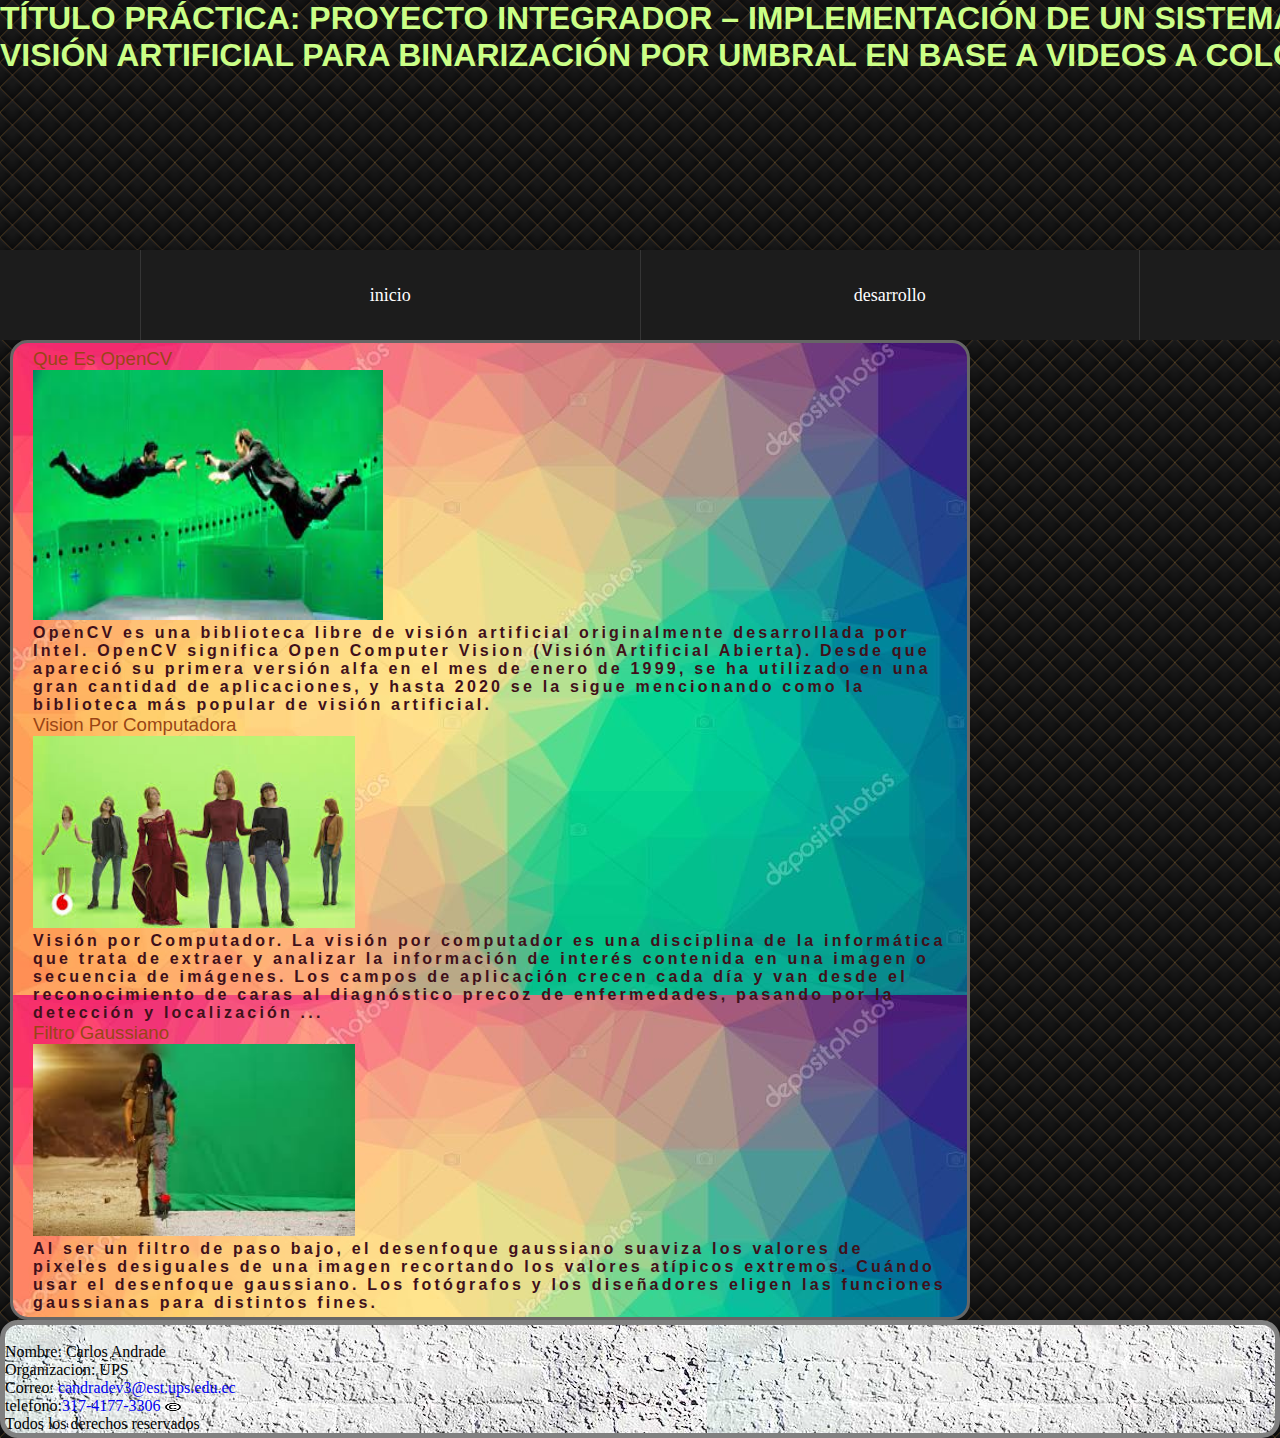
<file: index.html>
<!DOCTYPE html >
<html lang="es">
  <!--
    General Information about Curbside Thai
    Author: Carlos Andrade
    Date: 5/04/2019
    Filename: ct_about.html
    -->
<head>

 <meta charset="UTF-8">
    <meta name="title" content="Título de la WEB"> 
    <meta name="description" content="Descripción de la WEB">  
<title>Vision Artificial </title>
<link href="css/2columnas.css" rel="stylesheet"  />
<link href="css/estilomenu.css" rel="stylesheet"  />
<link href="css/texto.css" rel="stylesheet" />
</head>

<body>
	<header class="logo">
		
		<h1> TÍTULO PRÁCTICA: Proyecto Integrador – Implementación de un sistema de visión artificial para binarización por umbral en base a videos a color  </h1>
	</header>
 
  
  <nav class="navegacion">
		<ul class="menu">

			<li class="first-item">
				<a href="index.html">
					<img src="images/m1.jpg" alt="" class="imagen">
					<span class="text-item">inicio</span>
					<span class="down-item"></span>
				</a>
			</li>

			<li>
				<a href="desarrollo.html">
					<img src="images/m2.jpg" alt="" class="imagen">
					<span class="text-item">desarrollo</span>
					<span class="down-item"></span>
				</a>
			</li>


		</ul>
	</nav>
  
 

<div id="contenido" >
  <section> 
  
	 
	  <article>
	  <header><A id="r1"></A><h3> Que es OpenCV </h3></header>
		<img class="imagen" alt="moto turismo" src="images/em1.jpg" />
	  	
	  	<p>
	  		OpenCV es una biblioteca libre de visión artificial originalmente desarrollada por Intel. OpenCV significa Open Computer Vision (Visión Artificial Abierta). Desde que apareció su primera versión alfa en el mes de enero de 1999, se ha utilizado en una gran cantidad de aplicaciones, y hasta 2020 se la sigue mencionando como la biblioteca más popular de visión artificial.
	  	</p>
	  </article>
  
  <article>
 <header><A id="r1"></A><h3> vision por computadora</h3></header>
 <img alt="lago" src="images/img1.jpg" width="322" height="192" />
 
 <p>
 	Visión por Computador. La visión por computador es una disciplina de la informática que trata de extraer y analizar la información de interés contenida en una imagen o secuencia de imágenes. Los campos de aplicación crecen cada día y van desde el reconocimiento de caras al diagnóstico precoz de enfermedades, pasando por la detección y localización ...
 </p>
 </article>
 
 <article>
 <header><A id="r2"></A><h3>Filtro Gaussiano</h3></header>
 <img alt="logo" src="images/img2.jpg" width="322" height="192" />
 <p>
 	Al ser un filtro de paso bajo, el desenfoque gaussiano suaviza los valores de pixeles desiguales de una imagen recortando los valores atípicos extremos. Cuándo usar el desenfoque gaussiano. Los fotógrafos y los diseñadores eligen las funciones gaussianas para distintos fines.
 </p>
 </article>
  
  
  
 
  
  </section> 
</div> 
<div id="final" >
	<footer>



		<br>Nombre: Carlos Andrade
		<br>Organizacion: UPS
		<br> Correo:<a href="mailto:candradev3@est.ups.edu.ec">
			candradev3@est.ups.edu.ec
		</a>
		<br>telefono:<a href="tel:+13174562564">317-4177-3306</a>
		<img alt="logo" src="images/copyright.png" width="16" height="8" /> <br>Todos los derechos reservados



	</footer>
  
</div>
  
  
</body>
</html>
</file>
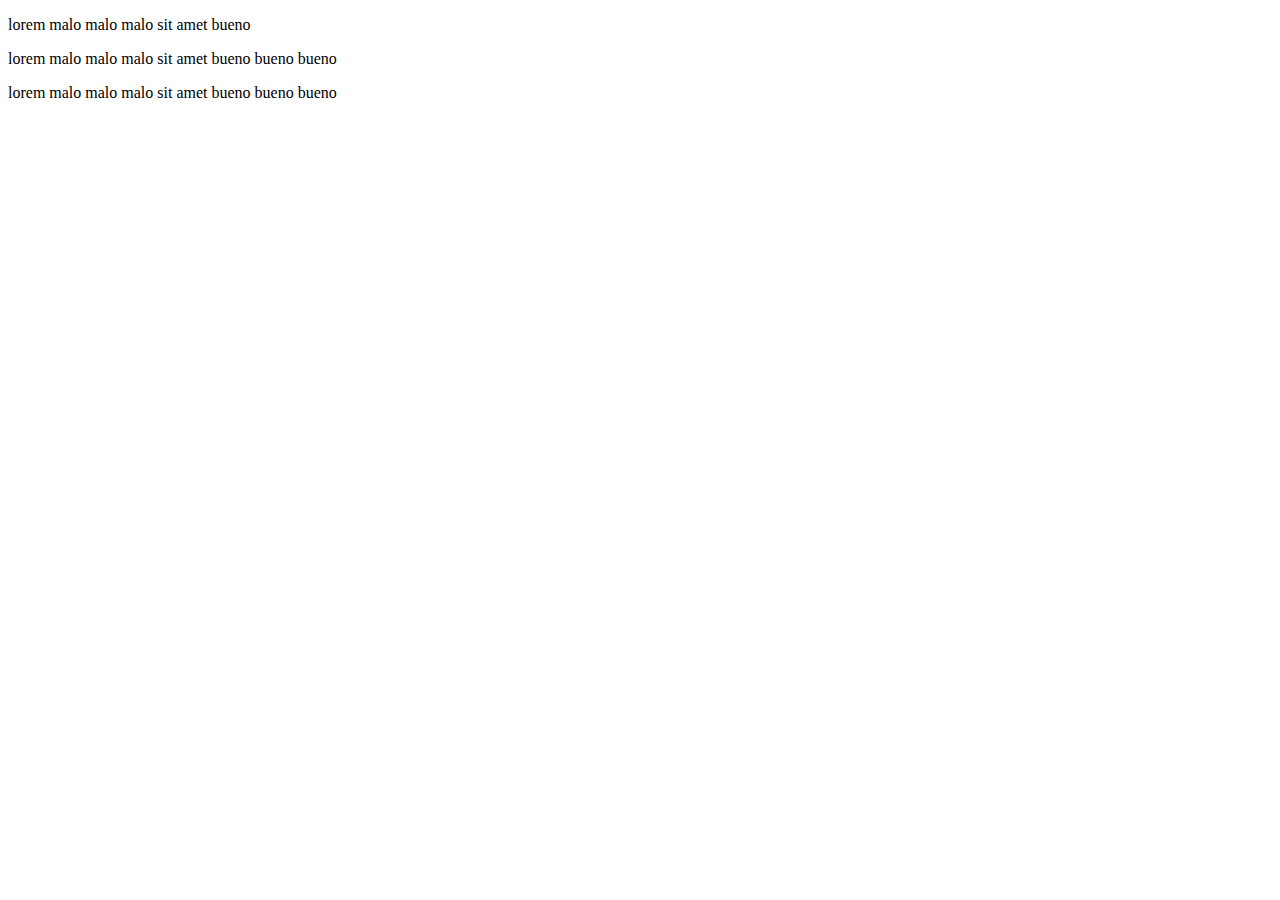
<file: css2.html>
<!DOCTYPE html PUBLIC "-//W3C//DTD XHTML 1.0 Transitional//EN" "http://www.w3.org/TR/xhtml1/DTD/xhtml1-transitional.dtd">
<html xmlns="http://www.w3.org/1999/xhtml">
<head>
<meta http-equiv="Content-Type" content="text/html; charset=utf-8" />
<title>Documento sin título</title>
</head>

<body>


<p> lorem malo malo malo sit amet bueno </p>
<p> lorem malo malo malo sit amet bueno bueno bueno  </p>
<p> lorem malo malo malo sit amet bueno bueno bueno  </p>

</body>
</html>
</file>
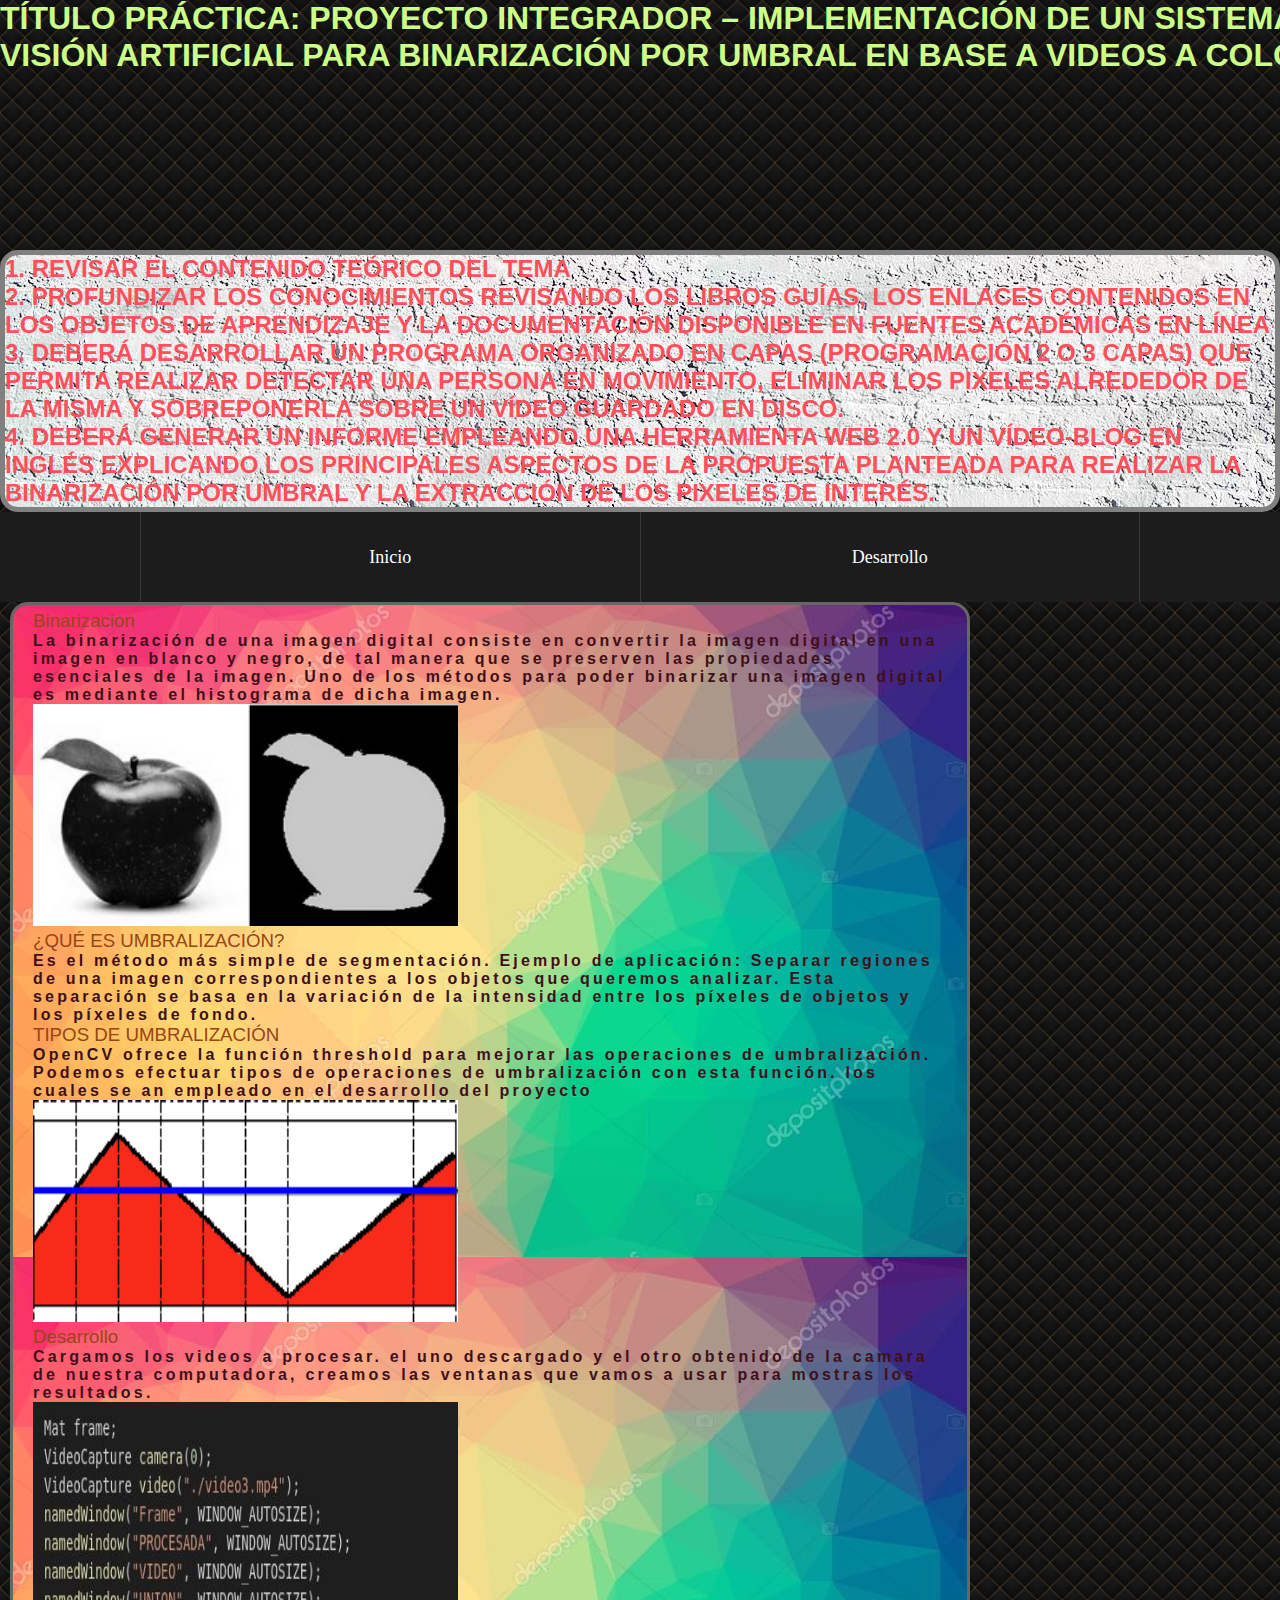
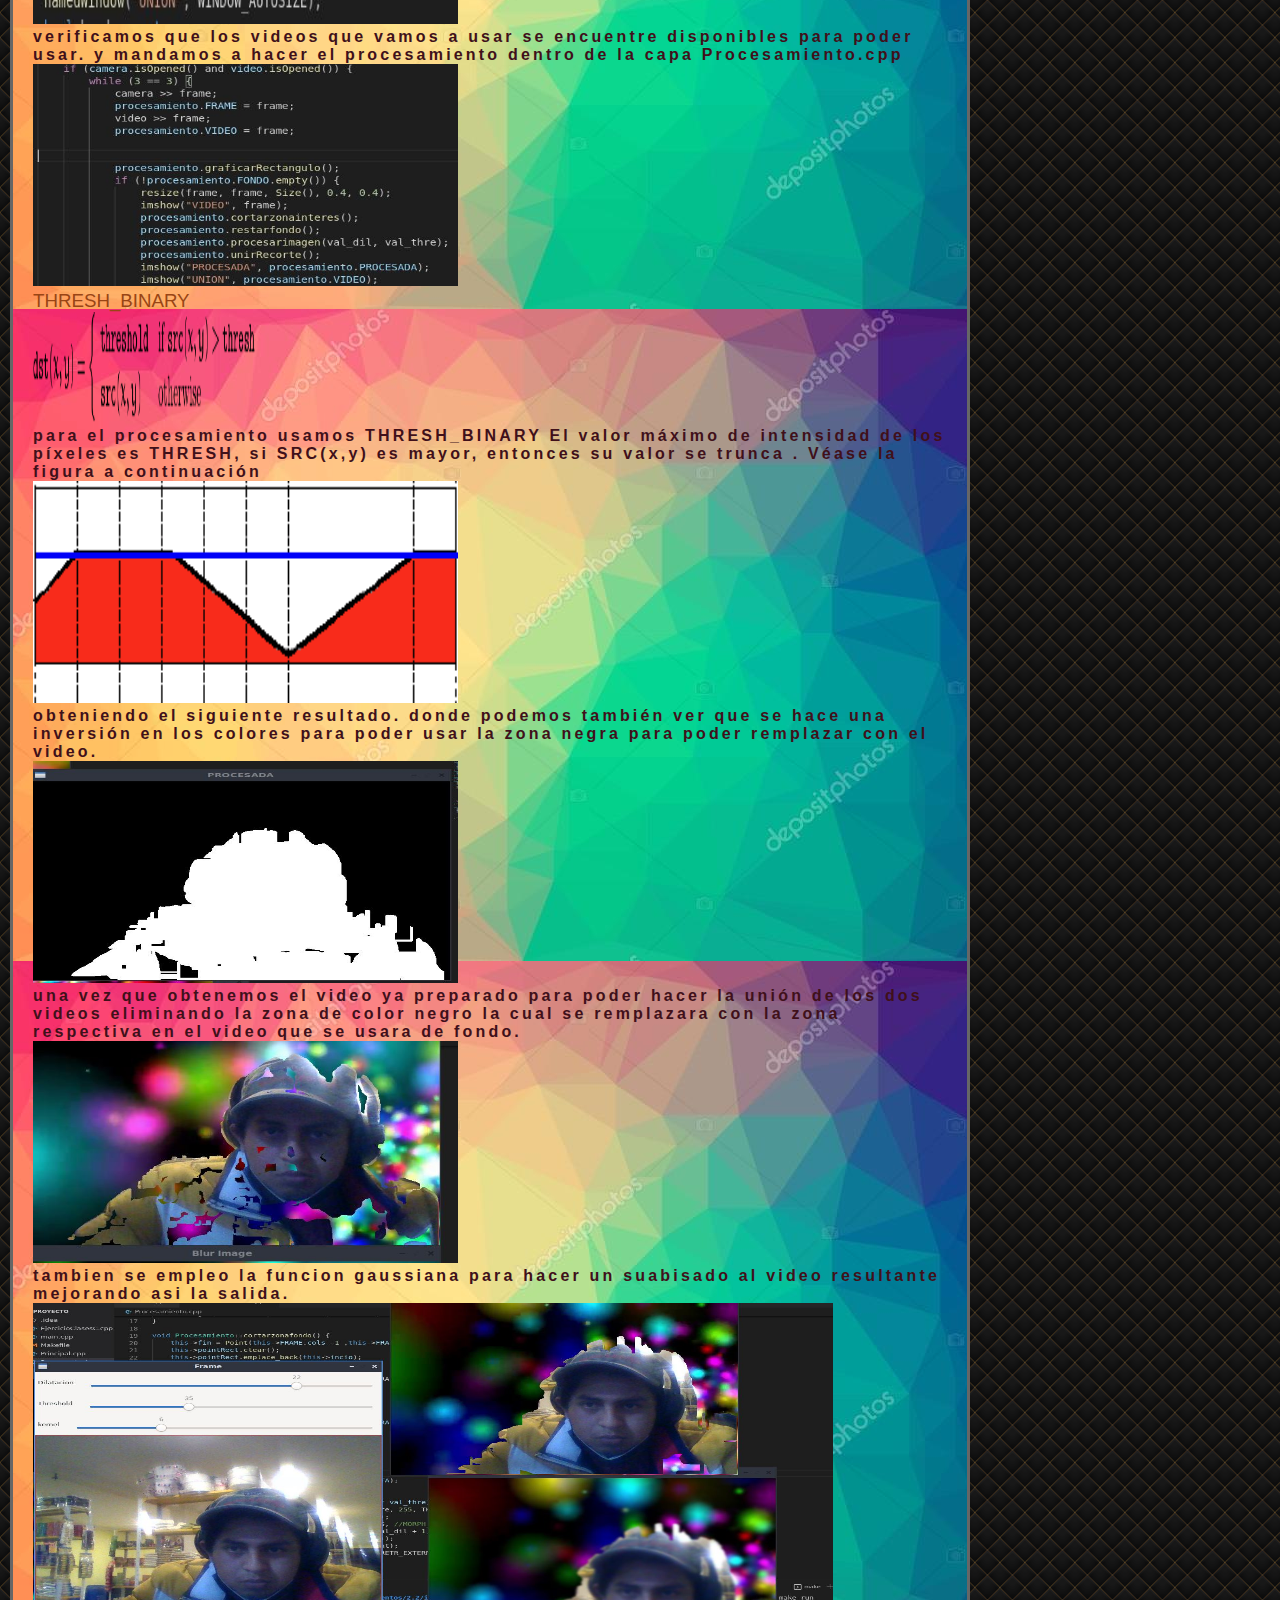
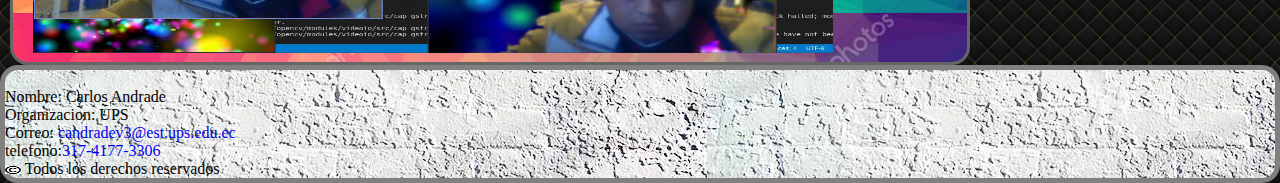
<file: desarrollo.html>
<!DOCTYPE html>
<html lang="es">
  <!--
    General Information about Curbside Thai
    Author: Carlos Andrade
    Date: 5/04/2019
    Filename: ct_about.html
    -->
<head>
<meta http-equiv="Content-Type" content="text/html; charset=utf-8" />
<title>Desarrollo</title>
<link href="css/2columnas.css" rel="stylesheet"  />
<link href="css/estilomenu.css" rel="stylesheet" />
<link href="css/texto.css" rel="stylesheet"  />
</head>

<body>

	<header class="logo">
		<h1> TÍTULO PRÁCTICA: Proyecto Integrador – Implementación de un sistema de visión artificial para binarización por umbral en base a videos a color  </h1>
	</header>
	<div id="final">
		<footer>

			<A id="inicio"></A><h2> 1.	Revisar el contenido teórico del tema</h2>
			<A id="inicio"></A><h2> 2. Profundizar los conocimientos revisando los libros guías, los enlaces contenidos en los objetos de aprendizaje y la documentación disponible en fuentes académicas en línea</h2>
			<A id="inicio"></A><h2> 3. Deberá desarrollar un programa organizado en capas (programación 2 o 3 capas) que permita realizar detectar una persona en movimiento, eliminar los pixeles alrededor de la misma y sobreponerla sobre un vídeo guardado en disco.</h2>
			<A id="inicio"></A><h2> 4. Deberá generar un informe empleando una herramienta Web 2.0 y un vídeo-blog en inglés explicando los principales aspectos de la propuesta planteada para realizar la binarización por umbral y la extracción de los pixeles de interés.</h2>

		</footer>
	</div>
		<nav class="navegacion">
			<ul class="menu">

				<li class="first-item">
					<a href="index.html">
						<img src="images/m1.jpg" alt="" class="imagen">
						<span class="text-item">Inicio</span>
						<span class="down-item"></span>
					</a>
				</li>

				<li>
					<a href="equipo_de_proteccion.html">
						<img src="images/m2.jpg" alt="" class="imagen">
						<span class="text-item">Desarrollo</span>
						<span class="down-item"></span>
					</a>
				</li>



			</ul>
		</nav>



		<div id="contenido">

			<section>
				<h2> </h2>
				<h3>Binarizacion</h3>

				<p>
					La binarización de una imagen digital consiste en convertir la imagen digital en una imagen en blanco y negro, de tal manera que se preserven las propiedades esenciales de la imagen. Uno de los métodos para poder binarizar una imagen digital es mediante el histograma de dicha imagen.
				</p>
				<img alt="logo" src="images/mbi.png" width="425" height="222" />
				<aside>
					<h3> ¿QUÉ ES UMBRALIZACIÓN?</h3>
					<p>
						Es el método más simple de segmentación.
						Ejemplo de aplicación: Separar regiones de una imagen correspondientes a los objetos que queremos analizar. Esta separación se basa en la variación de la intensidad entre los píxeles de objetos y los píxeles de fondo.
					</p>
				</aside>
			</section>


			<section>
				<h3> TIPOS DE UMBRALIZACIÓN </h3>

				<p>
					OpenCV ofrece la función threshold para mejorar las operaciones de umbralización.
					Podemos efectuar  tipos de operaciones de umbralización con esta función. los cuales se an empleado en el desarrollo del proyecto
				</p>
				<img alt="logo" src="images/mbi2.png" width="425" height="222" />

				<h3> Desarrollo </h3>

				<p>
					Cargamos los videos a procesar. el uno descargado y el otro obtenido de la camara de nuestra computadora, creamos las ventanas que vamos a usar para mostras los resultados.
				</p>

				<img alt="DESARROLLO" src="images/i1.JPG" width="425" height="222" />

				<p>
					verificamos que los videos que vamos a usar se encuentre disponibles para poder usar. y mandamos a hacer el procesamiento dentro de la capa Procesamiento.cpp
				</p>

				<img alt="DESARROLLO" src="images/i2.JPG" width="425" height="222" />

				<h3> THRESH_BINARY </h3>

				<img alt="DESARROLLO" src="images/i3.png" width="222" height="111" />
				<p>
					para el procesamiento usamos THRESH_BINARY El valor máximo de intensidad de los píxeles es THRESH, si SRC(x,y) es mayor, entonces su valor se trunca . Véase la figura a continuación
				</p>
				<img alt="DESARROLLO" src="images/i4.png" width="425" height="222" />

				<p>
					obteniendo el siguiente resultado. donde podemos también ver que se hace una inversión en los colores para poder usar la zona negra para poder remplazar con el video.
				</p>
				<img alt="DESARROLLO" src="images/i5.JPG" width="425" height="222" />

				<p>
					una vez que obtenemos el video ya preparado para poder hacer la unión de los dos videos eliminando la zona de color negro la cual se remplazara con la zona respectiva en el video que se usara de fondo.
				</p>
				<img alt="DESARROLLO" src="images/i6.JPG" width="425" height="222" />
				<p>
					tambien se empleo la funcion gaussiana para hacer un suabisado al video resultante mejorando asi la salida.
				</p>
				<img alt="DESARROLLO" src="images/i7.JPG" width="800" height="350" />


				<!--
	   <iframe width="560" height="315" src="https://www.youtube.com/embed/wWfG0NnkPwo" allow="accelerometer; autoplay; encrypted-media; gyroscope; picture-in-picture" allowfullscreen></iframe>
	-->
			</section>
			</div>
			<div id="final">
				<footer>

					<br>Nombre: Carlos Andrade
					<br>Organizacion: UPS
					<br> Correo:
					<a href="mailto:candradev3@est.ups.edu.ec">
						candradev3@est.ups.edu.ec
					</a>
					<br>telefono:<a href="tel:+13174562564">317-4177-3306</a>
					<br> <img alt="logo" src="images/copyright.png" width="16" height="8" /> Todos los derechos reservados



				</footer>

			</div>


	</body>
	</html>
</file>
<file: css/2columnas.css>
#menuPrincipal{
    width: 24%;
    background-image: url("../images/fondo2.jpg");
    border-width: 3px;
    border-color:#666;
    border-style: solid;
    float: left;
border-radius: 18px 18px 18px 18px;
-moz-border-radius: 18px 18px 18px 18px;
-webkit-border-radius: 18px 18px 18px 18px;
}
.logo {
	
    width: 1350px ;
    height: 250px;
}
.imagen {
    width: 350px ;
    height: 250px;
}

#contenido{
    width: 75%;
    background-color:aqua;
    margin-left:10px;
    padding:5px 20px;
    border-width:3px;
    border-color:#666;
    border-style: solid;

    background-image: url("../images/fondo3.jpg");
  /*  background-repeat:no-repeat;
    background-position: 50% 50%;
*/
	border-radius: 18px 18px 18px 18px;
-moz-border-radius: 18px 18px 18px 18px;
-webkit-border-radius: 18px 18px 18px 18px;


float: left;
}
iframe{
    border-width: 0px;
}
#final{
    width: 100%;

    border :5px grey  solid;
    background-image: url("../images/fondo2.jpg");
    
    background-position: 0% 50%;
    float: left;
	border-radius: 18px 18px 18px 18px;
-moz-border-radius: 18px 18px 18px 18px;
-webkit-border-radius: 18px 18px 18px 18px;

}
body{
    background-image:url("../images/fancy-cushion.png");
}
</file>
<file: css/estilomenu.css>
*{
	margin: 0;
	padding: 0;
	-webkit-box-sizing: border-box;
	-moz-box-sizing: border-box;
	box-sizing: border-box;
}

body{
	font-family: 'Century Gothic';
}

a{
	text-decoration: none;
}

ul{
	list-style: none;
}

img{
	max-width: 100%;
}

/*==========================================*/

.title{
	width: 100%;
	background: #3FAF59;
	height: 200px;

	display: flex;
	align-items: center;
	justify-content: center;
}

.title h1{
	color: #fff;
	font-size: 34px;
	font-weight: 200;
	text-align: center;
}

.navegacion{
	width: 100%;
	background: #1C1C1C;

	display: flex;
	justify-content: center;
}

.menu{
	width: 1000px;
	display: flex;
	flex-wrap: wrap;
	height: 90px;
}

.menu li{
	flex-basis: 0;
	flex-grow: 1;
	border-right: 1px solid #363636;
	position: relative;
}

.menu .first-item{
	border-left: 1px solid #363636;
}

.menu li a{
	display: flex;
	flex-direction: column;
	font-size: 18px;
}

.menu .imagen{
	position: absolute;
	bottom: 0;
	right: 30px;
	width: 0%;
	z-index: 20;

	-webkit-transition: all 300ms cubic-bezier(0.445, 0.050, 0.550, 0.950); 
   -moz-transition: all 300ms cubic-bezier(0.445, 0.050, 0.550, 0.950); 
     -o-transition: all 300ms cubic-bezier(0.445, 0.050, 0.550, 0.950); 
        transition: all 300ms cubic-bezier(0.445, 0.050, 0.550, 0.950); /* easeInOutSine */

-webkit-transition-timing-function: cubic-bezier(0.445, 0.050, 0.550, 0.950); 
   -moz-transition-timing-function: cubic-bezier(0.445, 0.050, 0.550, 0.950); 
     -o-transition-timing-function: cubic-bezier(0.445, 0.050, 0.550, 0.950); 
        transition-timing-function: cubic-bezier(0.445, 0.050, 0.550, 0.950); /* easeInOutSine */

    -webkit-box-shadow: 0px 0px 5px 0px rgba(0,0,0,0.51);
-moz-box-shadow: 0px 0px 5px 0px rgba(0,0,0,0.51);
box-shadow: 0px 0px 5px 0px rgba(0,0,0,0.51);
}

.menu li a .text-item{
	width: 100%;
	height: 100%;
	display: flex;
	justify-content: center;
	align-items: center;
	text-align: center;
	color: #fff;
	top: 0%;
	position: absolute;
	z-index: 10;

	-webkit-transition: all 500ms cubic-bezier(0.175, 0.885, 0.320, 1); /* older webkit */
-webkit-transition: all 500ms cubic-bezier(0.175, 0.885, 0.320, 1.275); 
   -moz-transition: all 500ms cubic-bezier(0.175, 0.885, 0.320, 1.275); 
     -o-transition: all 500ms cubic-bezier(0.175, 0.885, 0.320, 1.275); 
        transition: all 500ms cubic-bezier(0.175, 0.885, 0.320, 1.275); /* easeOutBack */

-webkit-transition-timing-function: cubic-bezier(0.175, 0.885, 0.320, 1); /* older webkit */
-webkit-transition-timing-function: cubic-bezier(0.175, 0.885, 0.320, 1.275); 
   -moz-transition-timing-function: cubic-bezier(0.175, 0.885, 0.320, 1.275); 
     -o-transition-timing-function: cubic-bezier(0.175, 0.885, 0.320, 1.275); 
        transition-timing-function: cubic-bezier(0.175, 0.885, 0.320, 1.275); /* easeOutBack */
}

.menu li a .down-item{
	position: absolute;
	top: 0%;
	width: 100%;
	height: 100%;
	background: #1C1C1C;

	-webkit-transition: all 200ms cubic-bezier(0.215, 0.610, 0.355, 1.000); 
   -moz-transition: all 200ms cubic-bezier(0.215, 0.610, 0.355, 1.000); 
     -o-transition: all 200ms cubic-bezier(0.215, 0.610, 0.355, 1.000); 
        transition: all 200ms cubic-bezier(0.215, 0.610, 0.355, 1.000); /* easeOutCubic */

-webkit-transition-timing-function: cubic-bezier(0.215, 0.610, 0.355, 1.000); 
   -moz-transition-timing-function: cubic-bezier(0.215, 0.610, 0.355, 1.000); 
     -o-transition-timing-function: cubic-bezier(0.215, 0.610, 0.355, 1.000); 
        transition-timing-function: cubic-bezier(0.215, 0.610, 0.355, 1.000); /* easeOutCubic */
}

.menu li:hover .down-item, .menu li:hover .text-item{
	top: 100%;
	height: 115%;
}

.menu li:hover .imagen{
	width: 100%;
	right: 0px;
}
</file>
<file: css/texto.css>
h2{
color: #FF4F5B;
text-transform: uppercase;
font-family: Arial, Helvetica, sans-serif;
}
  
	
	
h1{
color: #CBFF87;
font-weight:600;
text-transform: uppercase;
font-family: Helvetica, sans-serif;
}

h3{
color: #994515;
font-weight:300;
text-transform: capitalize;
font-family:sans-serif;
font-weight:500;
}
h4{
color: #CBFF87;
font-weight:600;
text-transform: uppercase;
font-family: Helvetica, sans-serif;
}

h5{
color: #994515;
font-weight:300 ;
text-transform: capitalize;
font-family:sans-serif;
font-weight:500;
}


/*
p span {
	color:blue;
	}
	a{
		text-decoration:none;
	}
	p a span em {
		text-decoration: underline;
		}
*/

p{
color:#40101A;
font-weight:normal;
font-family:sans-serif;
letter-spacing: .2em;
font-weight:600;
}
form {
    /* Sólo para centrar el formulario a la página */
    margin: 0 auto;
    width: 400px;
    /* Para ver el borde del formulario */
    padding: 1em;
    border: 5px solid #CCC;
    border-radius: 1em;
}
.button {
    /* Para posicionar los botones a la misma posición que los campos de texto */
    padding-left: 90px; /* mismo tamaño a todos los elementos label */
}
button {
    /* Este margen extra representa aproximadamente el mismo espacio que el espacio
       entre los labels y sus campos de texto */
    margin-left: .5em;
}
textarea {
    /* Para alinear campos de texto multilínea con sus labels */
    vertical-align: top;

    /* Para dar suficiente espacio para escribir texto */
    height: 15em;

    /* Para permitir a los usuarios cambiar el tamaño de cualquier textarea verticalmente
        No funciona en todos los navegadores */
    resize: vertical;
}
label {
    /* Para asegurarse que todos los labels tienen el mismo tamaño y están alineados correctamente */
    display: inline-block;
    width: 90px;
    text-align: right;
}
input, textarea {
    /* Para asegurarse de que todos los campos de texto tienen las mismas propiedades de fuente
       Por defecto, las areas de texto tienen una fuente con monospace */
    font: 1em sans-serif;

    /* Para darle el mismo tamaño a todos los campos de texto */
    width: 300px;
    -moz-box-sizing: border-box;
    box-sizing: border-box;

    /* Para armonizar el look&feel del borde en los campos de texto */
    border: 1px solid #999;
}
</file>
